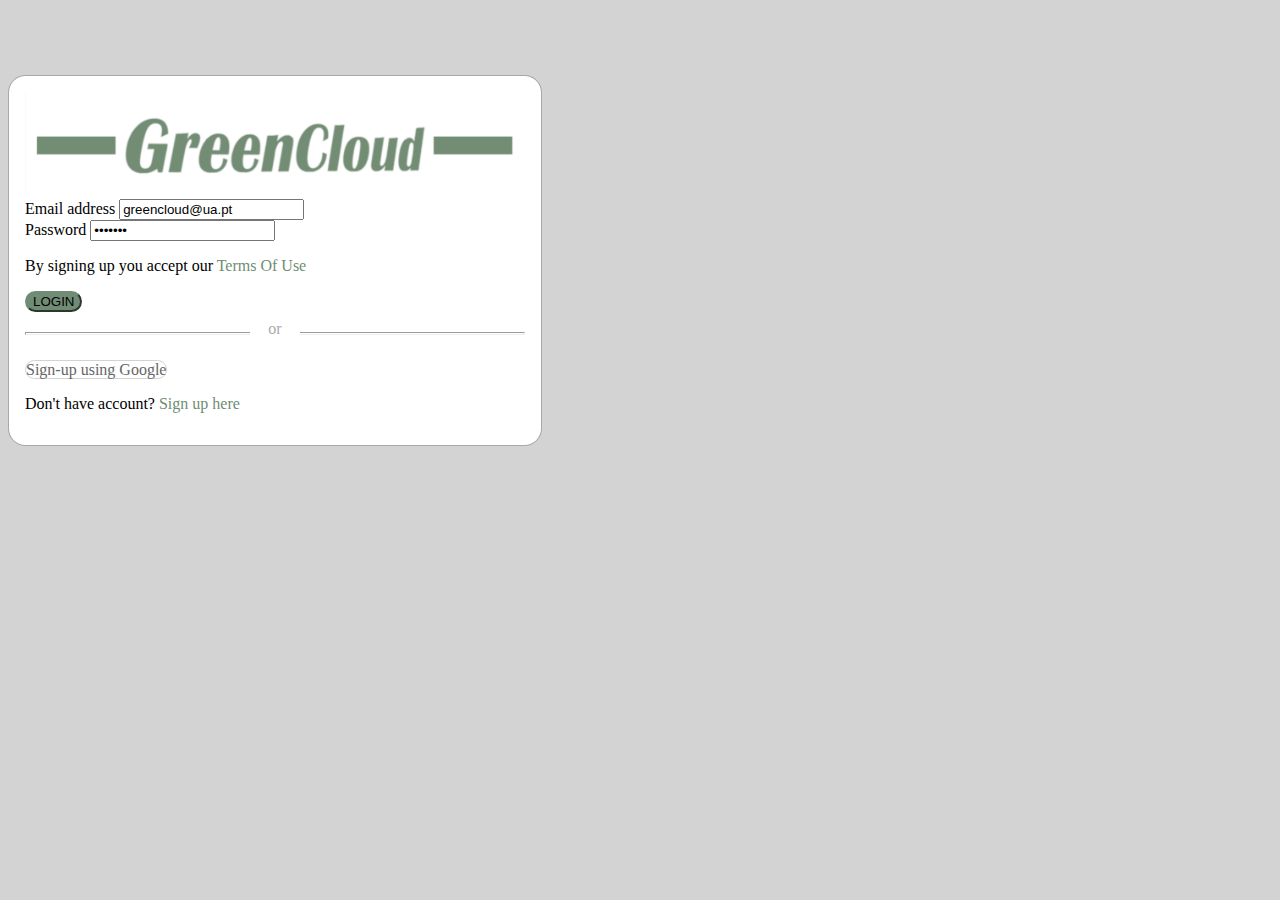
<file: login/index.html>
<!DOCTYPE html>
<html>
    <head>
        <meta charset="utf-8">
        <meta name="viewport" content="width=device-width, initial-scale=1">
        <link rel="stylesheet" href="https://stackpath.bootstrapcdn.com/bootstrap/4.1.3/css/bootstrap.min.css" integrity="sha384-MCw98/SFnGE8fJT3GXwEOngsV7Zt27NXFoaoApmYm81iuXoPkFOJwJ8ERdknLPMO" crossorigin="anonymous">
        <script src="https://code.jquery.com/jquery-3.3.1.slim.min.js" integrity="sha384-q8i/X+965DzO0rT7abK41JStQIAqVgRVzpbzo5smXKp4YfRvH+8abtTE1Pi6jizo" crossorigin="anonymous"></script>
        <script src="https://cdnjs.cloudflare.com/ajax/libs/popper.js/1.14.3/umd/popper.min.js" integrity="sha384-ZMP7rVo3mIykV+2+9J3UJ46jBk0WLaUAdn689aCwoqbBJiSnjAK/l8WvCWPIPm49" crossorigin="anonymous"></script>
        <script src="https://stackpath.bootstrapcdn.com/bootstrap/4.1.3/js/bootstrap.min.js" integrity="sha384-ChfqqxuZUCnJSK3+MXmPNIyE6ZbWh2IMqE241rYiqJxyMiZ6OW/JmZQ5stwEULTy" crossorigin="anonymous"></script>
        <script src="https://ajax.googleapis.com/ajax/libs/jquery/3.2.1/jquery.min.js"></script>
        <script type="text/javascript" src="login.js"></script>
        <link rel="stylesheet" type="text/css" href="login.css">
    </head>
    <body>
        <div class="container">
            <div class="row">
                <div class="col-md-5 mx-auto">



                    <div id="first">
                        <div class="myform form ">
                            <div class="col-md-12 text-center">
                                <img src="login_logo.png" style="width: 100%">
                            </div>
                            <form action="" method="post" name="login">
                                <div class="form-group">
                                    <label for="email">Email address</label>
                                    <input type="email" name="email"  class="form-control" id="email" value = "greencloud@ua.pt" aria-describedby="emailHelp" placeholder="Enter email">
                                </div>
                                <div class="form-group">
                                    <label for="password">Password</label>
                                    <input type="password" name="password" id="password"  value = "gcmasua" class="form-control" aria-describedby="emailHelp" placeholder="Enter Password">
                                    <div class="alert alert-danger no_error" id="name_error" style="display: none">Password incorrect!</div>

                                </div>
                                <div class="form-group">
                                    <p class="text-center">By signing up you accept our <a href="#">Terms Of Use</a></p>
                                </div>
                                <div class="col-md-12 text-center ">
                                    <button id="submit" type="submit" class=" btn btn-block mybtn btn-primary tx-tfm">Login</button>
                                </div>
                                <div class="col-md-12 ">
                                    <div class="login-or">
                                        <hr class="hr-or">
                                        <span class="span-or">or</span>
                                    </div>
                                </div>
                                <div class="col-md-12 mb-3">
                                    <p class="text-center">
                                        <a href="https://accounts.google.com/" class="google btn mybtn"><i class="fa fa-google-plus">
                                            </i> Sign-up using Google
                                        </a>
                                    </p>
                                </div>
                                <div class="form-group">
                                    <p class="text-center">Don't have account? <a onclick="swithLogin()" id="signup">Sign up here</a></p>
                                </div>
                            </form>

                        </div>
                    </div>


                    <div id="second">
                        <h2>oi</h2>
                    </div>




                </div>
            </div>
        </div>
    </body>
</html>
</file>
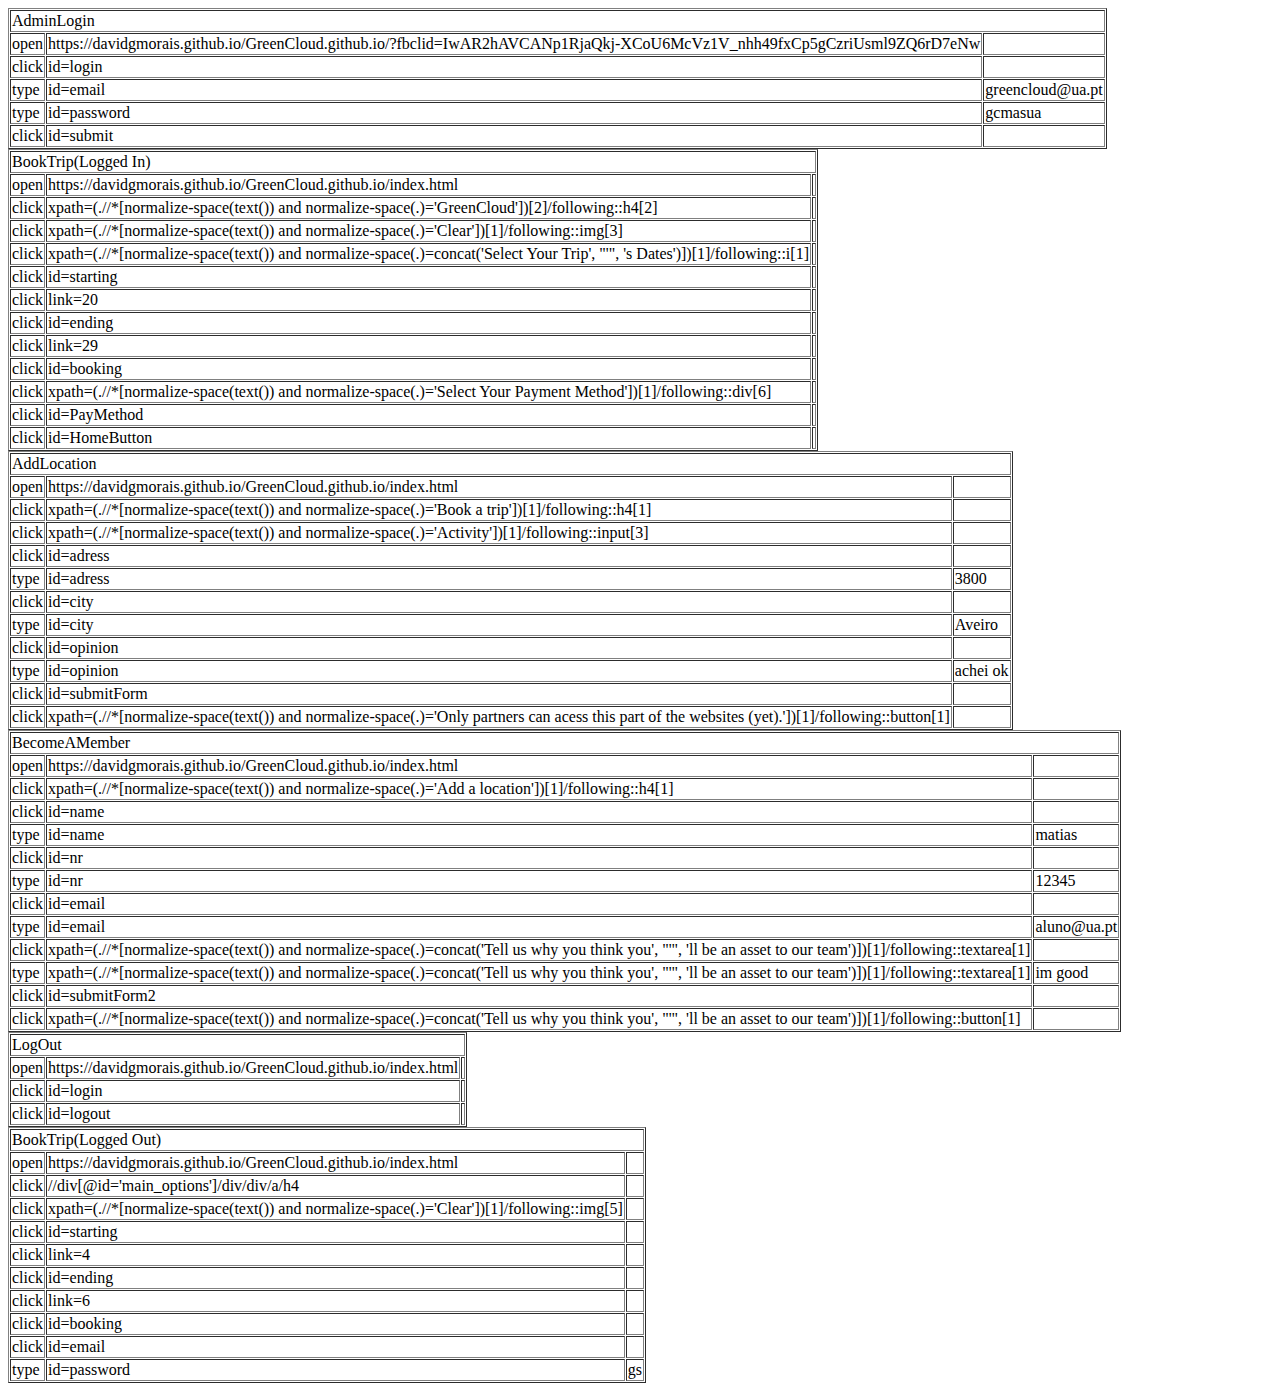
<file: test.html>
<?xml version="1.0" encoding="UTF-8"?>
<!DOCTYPE html PUBLIC "-//W3C//DTD XHTML 1.0 Strict//EN" http://www.w3.org/TR/xhtml1/DTD/xhtml1-strict.dtd">
<html xmlns="http://www.w3.org/1999/xhtml" xml:lang="en" lang="en">
<head>
	<meta content="text/html; charset=UTF-8" http-equiv="content-type" />
	<title>GreenCloud</title>
</head>
<body>
<table cellpadding="1" cellspacing="1" border="1">
<thead>
<tr><td rowspan="1" colspan="3">AdminLogin</td></tr>
</thead>
<tbody>
<tr><td>open</td><td>https://davidgmorais.github.io/GreenCloud.github.io/?fbclid=IwAR2hAVCANp1RjaQkj-XCoU6McVz1V_nhh49fxCp5gCzriUsml9ZQ6rD7eNw<datalist><option>https://davidgmorais.github.io/GreenCloud.github.io/?fbclid=IwAR2hAVCANp1RjaQkj-XCoU6McVz1V_nhh49fxCp5gCzriUsml9ZQ6rD7eNw</option></datalist></td><td></td>
</tr>
<tr><td>click</td><td>id=login<datalist><option>id=login</option><option>//button[@id='login']</option><option>//div[@id='botao']/button</option><option>//button</option></datalist></td><td></td>
</tr>
<tr><td>type</td><td>id=email<datalist><option>id=email</option><option>name=email</option><option>xpath=(.//*[normalize-space(text()) and normalize-space(.)='Email address'])[1]/following::input[1]</option><option>xpath=(.//*[normalize-space(text()) and normalize-space(.)='Password'])[1]/preceding::input[1]</option><option>xpath=(.//*[normalize-space(text()) and normalize-space(.)='Login'])[1]/preceding::input[2]</option><option>//input[@id='email']</option><option>//div[@id='FirstForm']/form/div/input</option><option>//input</option><option>css=#email</option></datalist></td><td>greencloud@ua.pt</td>
</tr>
<tr><td>type</td><td>id=password<datalist><option>id=password</option><option>name=password</option><option>xpath=(.//*[normalize-space(text()) and normalize-space(.)='Password'])[1]/following::input[1]</option><option>xpath=(.//*[normalize-space(text()) and normalize-space(.)='Email address'])[1]/following::input[2]</option><option>xpath=(.//*[normalize-space(text()) and normalize-space(.)='Login'])[1]/preceding::input[1]</option><option>xpath=(.//*[normalize-space(text()) and normalize-space(.)='or'])[1]/preceding::input[1]</option><option>//input[@id='password']</option><option>//div[@id='FirstForm']/form/div[2]/input</option><option>//div[2]/input</option><option>css=#password</option></datalist></td><td>gcmasua</td>
</tr>
<tr><td>click</td><td>id=submit<datalist><option>id=submit</option><option>xpath=(.//*[normalize-space(text()) and normalize-space(.)='Password'])[1]/following::button[1]</option><option>xpath=(.//*[normalize-space(text()) and normalize-space(.)='Email address'])[1]/following::button[1]</option><option>xpath=(.//*[normalize-space(text()) and normalize-space(.)='or'])[1]/preceding::button[1]</option><option>xpath=(.//*[normalize-space(text()) and normalize-space(.)='Sign-up using Google'])[1]/preceding::button[1]</option><option>//button[@id='submit']</option><option>//div[@id='FirstForm']/form/div[4]/button</option><option>//button</option><option>css=#submit</option></datalist></td><td></td>
</tr>
</tbody></table>
<table cellpadding="1" cellspacing="1" border="1">
<thead>
<tr><td rowspan="1" colspan="3">BookTrip(Logged In)</td></tr>
</thead>
<tbody>
<tr><td>open</td><td>https://davidgmorais.github.io/GreenCloud.github.io/index.html<datalist><option>https://davidgmorais.github.io/GreenCloud.github.io/index.html</option></datalist></td><td></td>
</tr>
<tr><td>click</td><td>xpath=(.//*[normalize-space(text()) and normalize-space(.)='GreenCloud'])[2]/following::h4[2]<datalist><option>xpath=(.//*[normalize-space(text()) and normalize-space(.)='GreenCloud'])[2]/following::h4[2]</option><option>xpath=(.//*[normalize-space(text()) and normalize-space(.)='About'])[1]/following::h4[2]</option><option>xpath=(.//*[normalize-space(text()) and normalize-space(.)='Add a location'])[1]/preceding::h4[1]</option><option>xpath=(.//*[normalize-space(text()) and normalize-space(.)='Become a member'])[1]/preceding::h4[2]</option><option>//div[@id='main_options']/div/div/a/h4</option><option>//a/h4</option><option>css=a &gt; h4</option></datalist></td><td></td>
</tr>
<tr><td>click</td><td>xpath=(.//*[normalize-space(text()) and normalize-space(.)='Clear'])[1]/following::img[3]<datalist><option>xpath=(.//*[normalize-space(text()) and normalize-space(.)='Clear'])[1]/following::img[3]</option><option>xpath=(.//*[normalize-space(text()) and normalize-space(.)='Filter'])[1]/following::img[3]</option><option>xpath=(.//*[normalize-space(text()) and normalize-space(.)='No results were found!'])[1]/preceding::img[3]</option><option>//img[@title='Águas do Gerês']</option><option>//div[3]/a/img</option></datalist></td><td></td>
</tr>
<tr><td>click</td><td>xpath=(.//*[normalize-space(text()) and normalize-space(.)=concat('Select Your Trip', "'", 's Dates')])[1]/following::i[1]<datalist><option>xpath=(.//*[normalize-space(text()) and normalize-space(.)=concat('Select Your Trip', "'", 's Dates')])[1]/following::i[1]</option><option>xpath=(.//*[normalize-space(text()) and normalize-space(.)='Book the trip'])[1]/preceding::i[3]</option><option>xpath=(.//*[normalize-space(text()) and normalize-space(.)='Select Your Payment Method'])[1]/preceding::i[3]</option><option>//p[@id='s']/i</option><option>//i</option><option>css=i.fas.fa-calendar-alt</option></datalist></td><td></td>
</tr>
<tr><td>click</td><td>id=starting<datalist><option>id=starting</option><option>xpath=(.//*[normalize-space(text()) and normalize-space(.)=concat('Select Your Trip', "'", 's Dates')])[1]/following::input[1]</option><option>xpath=(.//*[normalize-space(text()) and normalize-space(.)='Book the trip'])[1]/preceding::input[2]</option><option>xpath=(.//*[normalize-space(text()) and normalize-space(.)='Select Your Payment Method'])[1]/preceding::input[2]</option><option>//input[@id='starting']</option><option>//p[@id='s']/input</option><option>//input</option><option>css=#starting</option></datalist></td><td></td>
</tr>
<tr><td>click</td><td>link=20<datalist><option>link=20</option><option>xpath=(.//*[normalize-space(text()) and normalize-space(.)='Sa'])[1]/following::a[20]</option><option>xpath=(.//*[normalize-space(text()) and normalize-space(.)='Fr'])[1]/following::a[20]</option><option>//a[contains(text(),'20')]</option><option>//div[@id='ui-datepicker-div']/table/tbody/tr[4]/td[5]/a</option><option>xpath=(//a[contains(@href, '#')])[20]</option><option>//tr[4]/td[5]/a</option><option>css=a.ui-state-default.ui-state-hover</option></datalist></td><td></td>
</tr>
<tr><td>click</td><td>id=ending<datalist><option>id=ending</option><option>xpath=(.//*[normalize-space(text()) and normalize-space(.)=concat('Select Your Trip', "'", 's Dates')])[1]/following::input[2]</option><option>xpath=(.//*[normalize-space(text()) and normalize-space(.)='Book the trip'])[1]/preceding::input[1]</option><option>xpath=(.//*[normalize-space(text()) and normalize-space(.)='Select Your Payment Method'])[1]/preceding::input[1]</option><option>//input[@id='ending']</option><option>//p[@id='e']/input</option><option>//div[3]/p/input</option><option>css=#ending</option></datalist></td><td></td>
</tr>
<tr><td>click</td><td>link=29<datalist><option>link=29</option><option>xpath=(.//*[normalize-space(text()) and normalize-space(.)='Sa'])[1]/following::a[29]</option><option>xpath=(.//*[normalize-space(text()) and normalize-space(.)='Fr'])[1]/following::a[29]</option><option>//a[contains(text(),'29')]</option><option>//div[@id='ui-datepicker-div']/table/tbody/tr[5]/td[7]/a</option><option>xpath=(//a[contains(@href, '#')])[29]</option><option>//tr[5]/td[7]/a</option><option>css=a.ui-state-default.ui-state-hover</option></datalist></td><td></td>
</tr>
<tr><td>click</td><td>id=booking<datalist><option>id=booking</option><option>xpath=(.//*[normalize-space(text()) and normalize-space(.)=concat('Select Your Trip', "'", 's Dates')])[1]/following::button[1]</option><option>xpath=(.//*[normalize-space(text()) and normalize-space(.)='Select Your Payment Method'])[1]/preceding::button[1]</option><option>xpath=(.//*[normalize-space(text()) and normalize-space(.)='Go back'])[1]/preceding::button[1]</option><option>//button[@id='booking']</option><option>//div[@id='price']/div[5]/button</option><option>//button</option><option>css=#booking</option></datalist></td><td></td>
</tr>
<tr><td>click</td><td>xpath=(.//*[normalize-space(text()) and normalize-space(.)='Select Your Payment Method'])[1]/following::div[6]<datalist><option>xpath=(.//*[normalize-space(text()) and normalize-space(.)='Select Your Payment Method'])[1]/following::div[6]</option><option>xpath=(.//*[normalize-space(text()) and normalize-space(.)='Book the trip'])[1]/following::div[8]</option><option>xpath=(.//*[normalize-space(text()) and normalize-space(.)='Go back'])[1]/preceding::div[1]</option><option>xpath=(.//*[normalize-space(text()) and normalize-space(.)='Make the payment'])[1]/preceding::div[1]</option><option>//div[@id='payment']/div[2]/div/label[4]/div</option><option>//label[4]/div</option><option>css=div.method.paypal</option></datalist></td><td></td>
</tr>
<tr><td>click</td><td>id=PayMethod<datalist><option>id=PayMethod</option><option>xpath=(.//*[normalize-space(text()) and normalize-space(.)='Go back'])[1]/following::button[1]</option><option>xpath=(.//*[normalize-space(text()) and normalize-space(.)='Select Your Payment Method'])[1]/following::button[2]</option><option>xpath=(.//*[normalize-space(text()) and normalize-space(.)='A confirmation e-mail has been sent to your inbox.'])[1]/preceding::button[1]</option><option>xpath=(.//*[normalize-space(text()) and normalize-space(.)='Thanks for choosing GreenCloud!'])[1]/preceding::button[1]</option><option>//button[@id='PayMethod']</option><option>//div[@id='payment']/div[3]/button[2]</option><option>//button[2]</option><option>css=#PayMethod</option></datalist></td><td></td>
</tr>
<tr><td>click</td><td>id=HomeButton<datalist><option>id=HomeButton</option><option>xpath=(.//*[normalize-space(text()) and normalize-space(.)='Thanks for choosing GreenCloud!'])[1]/following::button[1]</option><option>xpath=(.//*[normalize-space(text()) and normalize-space(.)='A confirmation e-mail has been sent to your inbox.'])[1]/following::button[1]</option><option>xpath=(.//*[normalize-space(text()) and normalize-space(.)='Águas do Gerês'])[1]/preceding::button[1]</option><option>xpath=(.//*[normalize-space(text()) and normalize-space(.)='Prev'])[1]/preceding::button[1]</option><option>//button[@id='HomeButton']</option><option>//div[@id='notif']/button</option><option>//body/div/div/div[2]/div[3]/button</option><option>css=#HomeButton</option></datalist></td><td></td>
</tr>
</tbody></table>
<table cellpadding="1" cellspacing="1" border="1">
<thead>
<tr><td rowspan="1" colspan="3">AddLocation</td></tr>
</thead>
<tbody>
<tr><td>open</td><td>https://davidgmorais.github.io/GreenCloud.github.io/index.html<datalist><option>https://davidgmorais.github.io/GreenCloud.github.io/index.html</option></datalist></td><td></td>
</tr>
<tr><td>click</td><td>xpath=(.//*[normalize-space(text()) and normalize-space(.)='Book a trip'])[1]/following::h4[1]<datalist><option>xpath=(.//*[normalize-space(text()) and normalize-space(.)='Book a trip'])[1]/following::h4[1]</option><option>xpath=(.//*[normalize-space(text()) and normalize-space(.)='GreenCloud'])[2]/following::h4[3]</option><option>xpath=(.//*[normalize-space(text()) and normalize-space(.)='Become a member'])[1]/preceding::h4[1]</option><option>xpath=(.//*[normalize-space(text()) and normalize-space(.)='Talk to others'])[1]/preceding::h4[2]</option><option>//div[@id='addLocationForm']/h4</option><option>//div/div[2]/h4</option><option>css=#addLocationForm &gt; h4</option></datalist></td><td></td>
</tr>
<tr><td>click</td><td>xpath=(.//*[normalize-space(text()) and normalize-space(.)='Activity'])[1]/following::input[3]<datalist><option>xpath=(.//*[normalize-space(text()) and normalize-space(.)='Activity'])[1]/following::input[3]</option><option>xpath=(.//*[normalize-space(text()) and normalize-space(.)='Pictures'])[1]/preceding::input[2]</option><option>xpath=(.//*[normalize-space(text()) and normalize-space(.)='Only partners can acess this part of the websites (yet).'])[1]/preceding::input[5]</option><option>xpath=(//input[@id='activity'])[3]</option><option>//div[@id='FormBody']/div/div/div/input[3]</option><option>//input[3]</option></datalist></td><td></td>
</tr>
<tr><td>click</td><td>id=adress<datalist><option>id=adress</option><option>name=Adress</option><option>xpath=(.//*[normalize-space(text()) and normalize-space(.)='Pictures'])[1]/following::input[2]</option><option>xpath=(.//*[normalize-space(text()) and normalize-space(.)='Activity'])[1]/following::input[6]</option><option>xpath=(.//*[normalize-space(text()) and normalize-space(.)='Only partners can acess this part of the websites (yet).'])[1]/preceding::input[2]</option><option>xpath=(.//*[normalize-space(text()) and normalize-space(.)='Close'])[1]/preceding::input[2]</option><option>//input[@id='adress']</option><option>//div[@id='FormBody']/div[2]/div/div/input</option><option>//div[2]/div/div/input</option><option>css=#adress</option></datalist></td><td></td>
</tr>
<tr><td>type</td><td>id=adress<datalist><option>id=adress</option><option>name=Adress</option><option>xpath=(.//*[normalize-space(text()) and normalize-space(.)='Pictures'])[1]/following::input[2]</option><option>xpath=(.//*[normalize-space(text()) and normalize-space(.)='Activity'])[1]/following::input[6]</option><option>xpath=(.//*[normalize-space(text()) and normalize-space(.)='Only partners can acess this part of the websites (yet).'])[1]/preceding::input[2]</option><option>xpath=(.//*[normalize-space(text()) and normalize-space(.)='Close'])[1]/preceding::input[2]</option><option>//input[@id='adress']</option><option>//div[@id='FormBody']/div[2]/div/div/input</option><option>//div[2]/div/div/input</option><option>css=#adress</option></datalist></td><td>3800</td>
</tr>
<tr><td>click</td><td>id=city<datalist><option>id=city</option><option>xpath=(.//*[normalize-space(text()) and normalize-space(.)='Pictures'])[1]/following::input[3]</option><option>xpath=(.//*[normalize-space(text()) and normalize-space(.)='Activity'])[1]/following::input[7]</option><option>xpath=(.//*[normalize-space(text()) and normalize-space(.)='Only partners can acess this part of the websites (yet).'])[1]/preceding::input[1]</option><option>xpath=(.//*[normalize-space(text()) and normalize-space(.)='Close'])[1]/preceding::input[1]</option><option>//input[@id='city']</option><option>//div[@id='FormBody']/div[2]/div/div[2]/input</option><option>//div[2]/div/div[2]/input</option><option>css=#city</option></datalist></td><td></td>
</tr>
<tr><td>type</td><td>id=city<datalist><option>id=city</option><option>xpath=(.//*[normalize-space(text()) and normalize-space(.)='Pictures'])[1]/following::input[3]</option><option>xpath=(.//*[normalize-space(text()) and normalize-space(.)='Activity'])[1]/following::input[7]</option><option>xpath=(.//*[normalize-space(text()) and normalize-space(.)='Only partners can acess this part of the websites (yet).'])[1]/preceding::input[1]</option><option>xpath=(.//*[normalize-space(text()) and normalize-space(.)='Close'])[1]/preceding::input[1]</option><option>//input[@id='city']</option><option>//div[@id='FormBody']/div[2]/div/div[2]/input</option><option>//div[2]/div/div[2]/input</option><option>css=#city</option></datalist></td><td>Aveiro</td>
</tr>
<tr><td>click</td><td>id=opinion<datalist><option>id=opinion</option><option>name=opinion</option><option>xpath=(.//*[normalize-space(text()) and normalize-space(.)='Pictures'])[1]/following::textarea[1]</option><option>xpath=(.//*[normalize-space(text()) and normalize-space(.)='Activity'])[1]/following::textarea[1]</option><option>xpath=(.//*[normalize-space(text()) and normalize-space(.)='Only partners can acess this part of the websites (yet).'])[1]/preceding::textarea[1]</option><option>xpath=(.//*[normalize-space(text()) and normalize-space(.)='Close'])[1]/preceding::textarea[1]</option><option>//textarea[@id='opinion']</option><option>//div[@id='FormBody']/div[3]/textarea</option><option>//textarea</option><option>css=#opinion</option></datalist></td><td></td>
</tr>
<tr><td>type</td><td>id=opinion<datalist><option>id=opinion</option><option>name=opinion</option><option>xpath=(.//*[normalize-space(text()) and normalize-space(.)='Pictures'])[1]/following::textarea[1]</option><option>xpath=(.//*[normalize-space(text()) and normalize-space(.)='Activity'])[1]/following::textarea[1]</option><option>xpath=(.//*[normalize-space(text()) and normalize-space(.)='Only partners can acess this part of the websites (yet).'])[1]/preceding::textarea[1]</option><option>xpath=(.//*[normalize-space(text()) and normalize-space(.)='Close'])[1]/preceding::textarea[1]</option><option>//textarea[@id='opinion']</option><option>//div[@id='FormBody']/div[3]/textarea</option><option>//textarea</option><option>css=#opinion</option></datalist></td><td>achei ok</td>
</tr>
<tr><td>click</td><td>id=submitForm<datalist><option>id=submitForm</option><option>xpath=(.//*[normalize-space(text()) and normalize-space(.)='Close'])[1]/following::button[1]</option><option>xpath=(.//*[normalize-space(text()) and normalize-space(.)='Only partners can acess this part of the websites (yet).'])[1]/following::button[2]</option><option>xpath=(.//*[normalize-space(text()) and normalize-space(.)='Full Name:'])[1]/preceding::button[1]</option><option>xpath=(.//*[normalize-space(text()) and normalize-space(.)='Phone number:'])[1]/preceding::button[1]</option><option>//button[@id='submitForm']</option><option>//div[@id='addLocation']/div/div/div[2]/button[2]</option><option>//button[2]</option><option>css=#submitForm</option></datalist></td><td></td>
</tr>
<tr><td>click</td><td>xpath=(.//*[normalize-space(text()) and normalize-space(.)='Only partners can acess this part of the websites (yet).'])[1]/following::button[1]<datalist><option>xpath=(.//*[normalize-space(text()) and normalize-space(.)='Only partners can acess this part of the websites (yet).'])[1]/following::button[1]</option><option>xpath=(.//*[normalize-space(text()) and normalize-space(.)='Pictures'])[1]/following::button[1]</option><option>xpath=(.//*[normalize-space(text()) and normalize-space(.)='Submit'])[1]/preceding::button[1]</option><option>xpath=(.//*[normalize-space(text()) and normalize-space(.)='Full Name:'])[1]/preceding::button[2]</option><option>//div[@id='addLocation']/div/div/div[2]/button</option><option>//div/div/div[2]/button</option><option>css=div.modal-footer &gt; button.btn</option></datalist></td><td></td>
</tr>
</tbody></table>
<table cellpadding="1" cellspacing="1" border="1">
<thead>
<tr><td rowspan="1" colspan="3">BecomeAMember</td></tr>
</thead>
<tbody>
<tr><td>open</td><td>https://davidgmorais.github.io/GreenCloud.github.io/index.html<datalist><option>https://davidgmorais.github.io/GreenCloud.github.io/index.html</option></datalist></td><td></td>
</tr>
<tr><td>click</td><td>xpath=(.//*[normalize-space(text()) and normalize-space(.)='Add a location'])[1]/following::h4[1]<datalist><option>xpath=(.//*[normalize-space(text()) and normalize-space(.)='Add a location'])[1]/following::h4[1]</option><option>xpath=(.//*[normalize-space(text()) and normalize-space(.)='Book a trip'])[1]/following::h4[2]</option><option>xpath=(.//*[normalize-space(text()) and normalize-space(.)='Talk to others'])[1]/preceding::h4[1]</option><option>xpath=(.//*[normalize-space(text()) and normalize-space(.)='Client support'])[1]/preceding::h4[2]</option><option>//div[@id='bmForm']/h4</option><option>//div[3]/h4</option><option>css=#bmForm &gt; h4</option></datalist></td><td></td>
</tr>
<tr><td>click</td><td>id=name<datalist><option>id=name</option><option>name=name</option><option>xpath=(.//*[normalize-space(text()) and normalize-space(.)='Full Name:'])[1]/following::input[1]</option><option>xpath=(.//*[normalize-space(text()) and normalize-space(.)='Submit'])[1]/following::input[1]</option><option>xpath=(.//*[normalize-space(text()) and normalize-space(.)='Phone number:'])[1]/preceding::input[1]</option><option>xpath=(.//*[normalize-space(text()) and normalize-space(.)='Resumme(CV):'])[1]/preceding::input[2]</option><option>//input[@id='name']</option><option>//div[@id='FormBody2']/div/div/div/input</option><option>//div[5]/div/div/div/div/div/div/div/input</option><option>css=#name</option></datalist></td><td></td>
</tr>
<tr><td>type</td><td>id=name<datalist><option>id=name</option><option>name=name</option><option>xpath=(.//*[normalize-space(text()) and normalize-space(.)='Full Name:'])[1]/following::input[1]</option><option>xpath=(.//*[normalize-space(text()) and normalize-space(.)='Submit'])[1]/following::input[1]</option><option>xpath=(.//*[normalize-space(text()) and normalize-space(.)='Phone number:'])[1]/preceding::input[1]</option><option>xpath=(.//*[normalize-space(text()) and normalize-space(.)='Resumme(CV):'])[1]/preceding::input[2]</option><option>//input[@id='name']</option><option>//div[@id='FormBody2']/div/div/div/input</option><option>//div[5]/div/div/div/div/div/div/div/input</option><option>css=#name</option></datalist></td><td>matias</td>
</tr>
<tr><td>click</td><td>id=nr<datalist><option>id=nr</option><option>name=nr</option><option>xpath=(.//*[normalize-space(text()) and normalize-space(.)='Phone number:'])[1]/following::input[1]</option><option>xpath=(.//*[normalize-space(text()) and normalize-space(.)='Full Name:'])[1]/following::input[2]</option><option>xpath=(.//*[normalize-space(text()) and normalize-space(.)='Resumme(CV):'])[1]/preceding::input[1]</option><option>xpath=(.//*[normalize-space(text()) and normalize-space(.)='Email:'])[1]/preceding::input[2]</option><option>//input[@id='nr']</option><option>//div[@id='FormBody2']/div/div/div/input[2]</option><option>//div[5]/div/div/div/div/div/div/div/input[2]</option><option>css=#nr</option></datalist></td><td></td>
</tr>
<tr><td>type</td><td>id=nr<datalist><option>id=nr</option><option>name=nr</option><option>xpath=(.//*[normalize-space(text()) and normalize-space(.)='Phone number:'])[1]/following::input[1]</option><option>xpath=(.//*[normalize-space(text()) and normalize-space(.)='Full Name:'])[1]/following::input[2]</option><option>xpath=(.//*[normalize-space(text()) and normalize-space(.)='Resumme(CV):'])[1]/preceding::input[1]</option><option>xpath=(.//*[normalize-space(text()) and normalize-space(.)='Email:'])[1]/preceding::input[2]</option><option>//input[@id='nr']</option><option>//div[@id='FormBody2']/div/div/div/input[2]</option><option>//div[5]/div/div/div/div/div/div/div/input[2]</option><option>css=#nr</option></datalist></td><td>12345</td>
</tr>
<tr><td>click</td><td>id=email<datalist><option>id=email</option><option>name=email</option><option>xpath=(.//*[normalize-space(text()) and normalize-space(.)='Email:'])[1]/following::input[1]</option><option>xpath=(.//*[normalize-space(text()) and normalize-space(.)='Resumme(CV):'])[1]/following::input[2]</option><option>xpath=(.//*[normalize-space(text()) and normalize-space(.)=concat('Tell us why you think you', "'", 'll be an asset to our team')])[1]/preceding::input[1]</option><option>xpath=(.//*[normalize-space(text()) and normalize-space(.)='Close'])[2]/preceding::input[1]</option><option>//input[@id='email']</option><option>//div[@id='FormBody2']/div[2]/input</option><option>//div[5]/div/div/div/div/div[2]/input</option><option>css=#email</option></datalist></td><td></td>
</tr>
<tr><td>type</td><td>id=email<datalist><option>id=email</option><option>name=email</option><option>xpath=(.//*[normalize-space(text()) and normalize-space(.)='Email:'])[1]/following::input[1]</option><option>xpath=(.//*[normalize-space(text()) and normalize-space(.)='Resumme(CV):'])[1]/following::input[2]</option><option>xpath=(.//*[normalize-space(text()) and normalize-space(.)=concat('Tell us why you think you', "'", 'll be an asset to our team')])[1]/preceding::input[1]</option><option>xpath=(.//*[normalize-space(text()) and normalize-space(.)='Close'])[2]/preceding::input[1]</option><option>//input[@id='email']</option><option>//div[@id='FormBody2']/div[2]/input</option><option>//div[5]/div/div/div/div/div[2]/input</option><option>css=#email</option></datalist></td><td>aluno@ua.pt</td>
</tr>
<tr><td>click</td><td>xpath=(.//*[normalize-space(text()) and normalize-space(.)=concat('Tell us why you think you', "'", 'll be an asset to our team')])[1]/following::textarea[1]<datalist><option>xpath=(.//*[normalize-space(text()) and normalize-space(.)=concat('Tell us why you think you', "'", 'll be an asset to our team')])[1]/following::textarea[1]</option><option>xpath=(.//*[normalize-space(text()) and normalize-space(.)='Email:'])[1]/following::textarea[1]</option><option>xpath=(.//*[normalize-space(text()) and normalize-space(.)='Close'])[2]/preceding::textarea[1]</option><option>xpath=(.//*[normalize-space(text()) and normalize-space(.)='Submit'])[2]/preceding::textarea[1]</option><option>xpath=(//textarea[@id='opinion'])[2]</option><option>//div[@id='FormBody2']/div[3]/textarea</option><option>//div[5]/div/div/div/div/div[3]/textarea</option><option>css=#FormBody2 &gt; div.form-group &gt; #opinion</option></datalist></td><td></td>
</tr>
<tr><td>type</td><td>xpath=(.//*[normalize-space(text()) and normalize-space(.)=concat('Tell us why you think you', "'", 'll be an asset to our team')])[1]/following::textarea[1]<datalist><option>xpath=(.//*[normalize-space(text()) and normalize-space(.)=concat('Tell us why you think you', "'", 'll be an asset to our team')])[1]/following::textarea[1]</option><option>xpath=(.//*[normalize-space(text()) and normalize-space(.)='Email:'])[1]/following::textarea[1]</option><option>xpath=(.//*[normalize-space(text()) and normalize-space(.)='Close'])[2]/preceding::textarea[1]</option><option>xpath=(.//*[normalize-space(text()) and normalize-space(.)='Submit'])[2]/preceding::textarea[1]</option><option>xpath=(//textarea[@id='opinion'])[2]</option><option>//div[@id='FormBody2']/div[3]/textarea</option><option>//div[5]/div/div/div/div/div[3]/textarea</option><option>css=#FormBody2 &gt; div.form-group &gt; #opinion</option></datalist></td><td>im good</td>
</tr>
<tr><td>click</td><td>id=submitForm2<datalist><option>id=submitForm2</option><option>xpath=(.//*[normalize-space(text()) and normalize-space(.)='Close'])[2]/following::button[1]</option><option>xpath=(.//*[normalize-space(text()) and normalize-space(.)=concat('Tell us why you think you', "'", 'll be an asset to our team')])[1]/following::button[2]</option><option>xpath=(.//*[normalize-space(text()) and normalize-space(.)='×'])[1]/preceding::button[1]</option><option>xpath=(.//*[normalize-space(text()) and normalize-space(.)='Send'])[1]/preceding::button[2]</option><option>//button[@id='submitForm2']</option><option>//div[@id='becomeMember']/div/div/div[2]/button[2]</option><option>//div[5]/div/div/div[2]/button[2]</option><option>css=#submitForm2</option></datalist></td><td></td>
</tr>
<tr><td>click</td><td>xpath=(.//*[normalize-space(text()) and normalize-space(.)=concat('Tell us why you think you', "'", 'll be an asset to our team')])[1]/following::button[1]<datalist><option>xpath=(.//*[normalize-space(text()) and normalize-space(.)=concat('Tell us why you think you', "'", 'll be an asset to our team')])[1]/following::button[1]</option><option>xpath=(.//*[normalize-space(text()) and normalize-space(.)='Email:'])[1]/following::button[1]</option><option>xpath=(.//*[normalize-space(text()) and normalize-space(.)='Submit'])[2]/preceding::button[1]</option><option>xpath=(.//*[normalize-space(text()) and normalize-space(.)='×'])[1]/preceding::button[2]</option><option>//div[@id='becomeMember']/div/div/div[2]/button</option><option>//div[5]/div/div/div[2]/button</option><option>css=#becomeMember &gt; div.modal-dialog &gt; div.modal-content &gt; div.modal-footer &gt; button.btn</option></datalist></td><td></td>
</tr>
</tbody></table>
<table cellpadding="1" cellspacing="1" border="1">
<thead>
<tr><td rowspan="1" colspan="3">LogOut</td></tr>
</thead>
<tbody>
<tr><td>open</td><td>https://davidgmorais.github.io/GreenCloud.github.io/index.html<datalist><option>https://davidgmorais.github.io/GreenCloud.github.io/index.html</option></datalist></td><td></td>
</tr>
<tr><td>click</td><td>id=login<datalist><option>id=login</option><option>xpath=(.//*[normalize-space(text()) and normalize-space(.)='Contact'])[1]/preceding::button[1]</option><option>xpath=(.//*[normalize-space(text()) and normalize-space(.)='About'])[1]/preceding::button[2]</option><option>//button[@id='login']</option><option>//div[@id='botao']/button</option><option>//button</option><option>css=#login</option></datalist></td><td></td>
</tr>
<tr><td>click</td><td>id=logout<datalist><option>id=logout</option><option>link=Log Out</option><option>xpath=(.//*[normalize-space(text()) and normalize-space(.)='Admin'])[1]/following::a[3]</option><option>xpath=(.//*[normalize-space(text()) and normalize-space(.)='Contact'])[1]/preceding::a[1]</option><option>xpath=(.//*[normalize-space(text()) and normalize-space(.)='About'])[1]/preceding::a[1]</option><option>//a[contains(text(),'Log Out')]</option><option>//a[@id='logout']</option><option>//div[@id='botao']/div/a[3]</option><option>xpath=(//a[contains(@href, '#')])[3]</option><option>//a[3]</option><option>css=#logout</option></datalist></td><td></td>
</tr>
</tbody></table>
<table cellpadding="1" cellspacing="1" border="1">
<thead>
<tr><td rowspan="1" colspan="3">BookTrip(Logged Out)</td></tr>
</thead>
<tbody>
<tr><td>open</td><td>https://davidgmorais.github.io/GreenCloud.github.io/index.html<datalist><option>https://davidgmorais.github.io/GreenCloud.github.io/index.html</option></datalist></td><td></td>
</tr>
<tr><td>click</td><td>//div[@id='main_options']/div/div/a/h4<datalist><option>//div[@id='main_options']/div/div/a/h4</option><option>//a/h4</option></datalist></td><td></td>
</tr>
<tr><td>click</td><td>xpath=(.//*[normalize-space(text()) and normalize-space(.)='Clear'])[1]/following::img[5]<datalist><option>xpath=(.//*[normalize-space(text()) and normalize-space(.)='Clear'])[1]/following::img[5]</option><option>xpath=(.//*[normalize-space(text()) and normalize-space(.)='Filter'])[1]/following::img[5]</option><option>xpath=(.//*[normalize-space(text()) and normalize-space(.)='No results were found!'])[1]/preceding::img[1]</option><option>//img[@title='Viagem de Moliceiro + hotel']</option><option>//div[5]/a/img</option></datalist></td><td></td>
</tr>
<tr><td>click</td><td>id=starting<datalist><option>id=starting</option><option>xpath=(.//*[normalize-space(text()) and normalize-space(.)=concat('Select Your Trip', "'", 's Dates')])[1]/following::input[1]</option><option>xpath=(.//*[normalize-space(text()) and normalize-space(.)='Book the trip'])[1]/preceding::input[2]</option><option>xpath=(.//*[normalize-space(text()) and normalize-space(.)='Select Your Payment Method'])[1]/preceding::input[2]</option><option>//input[@id='starting']</option><option>//p[@id='s']/input</option><option>//input</option><option>css=#starting</option></datalist></td><td></td>
</tr>
<tr><td>click</td><td>link=4<datalist><option>link=4</option><option>xpath=(.//*[normalize-space(text()) and normalize-space(.)='Sa'])[1]/following::a[4]</option><option>xpath=(.//*[normalize-space(text()) and normalize-space(.)='Fr'])[1]/following::a[4]</option><option>//a[contains(text(),'4')]</option><option>//div[@id='ui-datepicker-div']/table/tbody/tr[2]/td[3]/a</option><option>xpath=(//a[contains(@href, '#')])[4]</option><option>//td[3]/a</option><option>css=a.ui-state-default.ui-state-hover</option></datalist></td><td></td>
</tr>
<tr><td>click</td><td>id=ending<datalist><option>id=ending</option><option>xpath=(.//*[normalize-space(text()) and normalize-space(.)=concat('Select Your Trip', "'", 's Dates')])[1]/following::input[2]</option><option>xpath=(.//*[normalize-space(text()) and normalize-space(.)='Book the trip'])[1]/preceding::input[1]</option><option>xpath=(.//*[normalize-space(text()) and normalize-space(.)='Select Your Payment Method'])[1]/preceding::input[1]</option><option>//input[@id='ending']</option><option>//p[@id='e']/input</option><option>//div[3]/p/input</option><option>css=#ending</option></datalist></td><td></td>
</tr>
<tr><td>click</td><td>link=6<datalist><option>link=6</option><option>xpath=(.//*[normalize-space(text()) and normalize-space(.)='Sa'])[1]/following::a[6]</option><option>xpath=(.//*[normalize-space(text()) and normalize-space(.)='Fr'])[1]/following::a[6]</option><option>//a[contains(text(),'6')]</option><option>//div[@id='ui-datepicker-div']/table/tbody/tr[2]/td[5]/a</option><option>xpath=(//a[contains(@href, '#')])[6]</option><option>//td[5]/a</option><option>css=a.ui-state-default.ui-state-hover</option></datalist></td><td></td>
</tr>
<tr><td>click</td><td>id=booking<datalist><option>id=booking</option><option>xpath=(.//*[normalize-space(text()) and normalize-space(.)=concat('Select Your Trip', "'", 's Dates')])[1]/following::button[1]</option><option>xpath=(.//*[normalize-space(text()) and normalize-space(.)='Select Your Payment Method'])[1]/preceding::button[1]</option><option>xpath=(.//*[normalize-space(text()) and normalize-space(.)='Go back'])[1]/preceding::button[1]</option><option>//button[@id='booking']</option><option>//div[@id='price']/div[5]/button</option><option>//button</option><option>css=#booking</option></datalist></td><td></td>
</tr>
<tr><td>click</td><td>id=email<datalist><option>id=email</option><option>name=email</option><option>xpath=(.//*[normalize-space(text()) and normalize-space(.)='Email address'])[1]/following::input[1]</option><option>xpath=(.//*[normalize-space(text()) and normalize-space(.)='Password'])[1]/preceding::input[1]</option><option>xpath=(.//*[normalize-space(text()) and normalize-space(.)='Login'])[1]/preceding::input[2]</option><option>//input[@id='email']</option><option>//div[@id='FirstForm']/form/div/input</option><option>//input</option><option>css=#email</option></datalist></td><td></td>
</tr>
<tr><td>type</td><td>id=password<datalist><option>id=password</option><option>name=password</option><option>xpath=(.//*[normalize-space(text()) and normalize-space(.)='Password'])[1]/following::input[1]</option><option>xpath=(.//*[normalize-space(text()) and normalize-space(.)='Email address'])[1]/following::input[2]</option><option>xpath=(.//*[normalize-space(text()) and normalize-space(.)='Login'])[1]/preceding::input[1]</option><option>xpath=(.//*[normalize-space(text()) and normalize-space(.)='or'])[1]/preceding::input[1]</option><option>//input[@id='password']</option><option>//div[@id='FirstForm']/form/div[2]/input</option><option>//div[2]/input</option><option>css=#password</option></datalist></td><td>gs</td>
</tr>
</tbody></table>
</body>
</html>
</file>
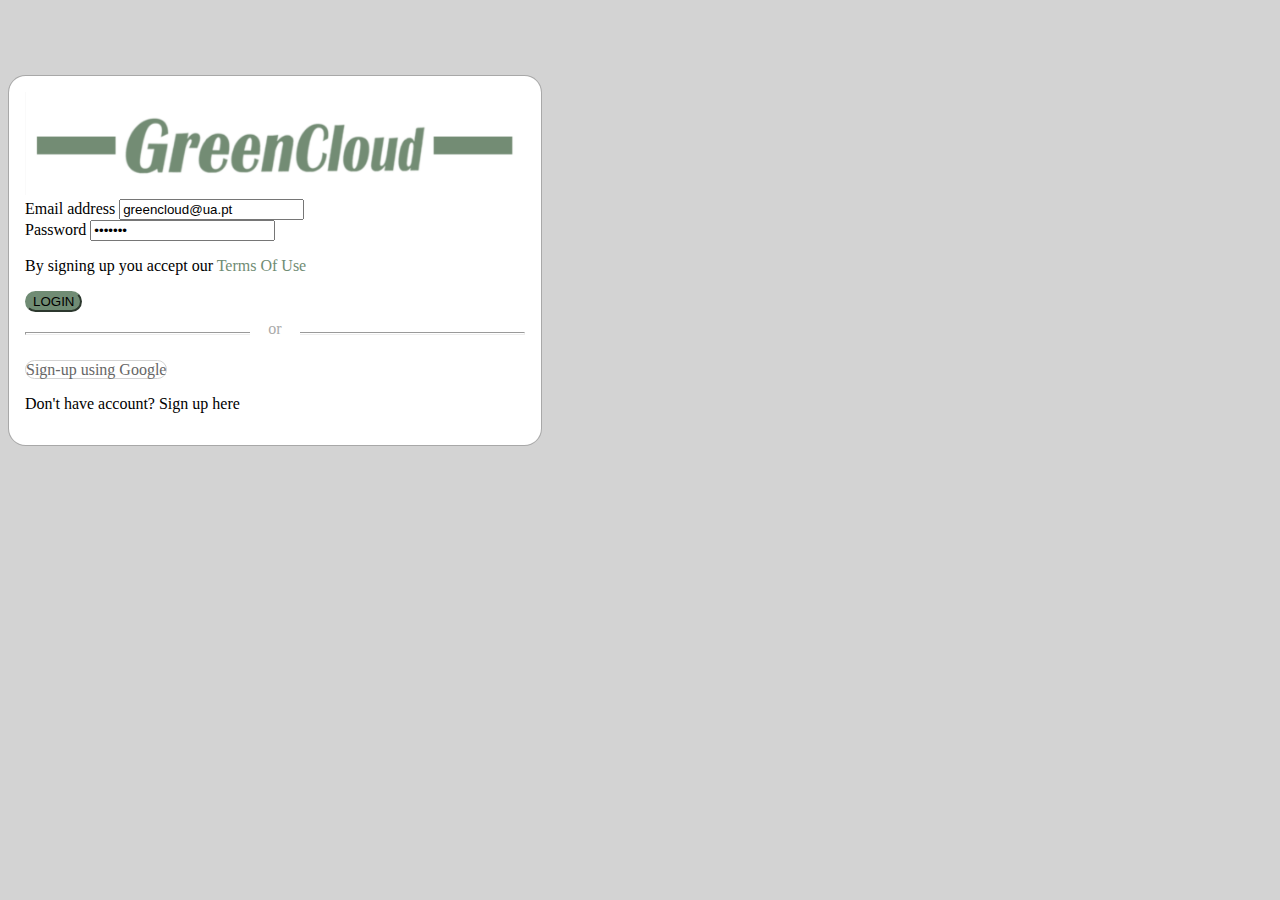
<file: login/login.html>
<!DOCTYPE html>
<html>
    <head>
        <meta charset="utf-8">
        <meta name="viewport" content="width=device-width, initial-scale=1">
        <link rel="stylesheet" href="https://stackpath.bootstrapcdn.com/bootstrap/4.1.3/css/bootstrap.min.css" integrity="sha384-MCw98/SFnGE8fJT3GXwEOngsV7Zt27NXFoaoApmYm81iuXoPkFOJwJ8ERdknLPMO" crossorigin="anonymous">
        <script src="https://code.jquery.com/jquery-3.3.1.slim.min.js" integrity="sha384-q8i/X+965DzO0rT7abK41JStQIAqVgRVzpbzo5smXKp4YfRvH+8abtTE1Pi6jizo" crossorigin="anonymous"></script>
        <script src="https://cdnjs.cloudflare.com/ajax/libs/popper.js/1.14.3/umd/popper.min.js" integrity="sha384-ZMP7rVo3mIykV+2+9J3UJ46jBk0WLaUAdn689aCwoqbBJiSnjAK/l8WvCWPIPm49" crossorigin="anonymous"></script>
        <script src="https://stackpath.bootstrapcdn.com/bootstrap/4.1.3/js/bootstrap.min.js" integrity="sha384-ChfqqxuZUCnJSK3+MXmPNIyE6ZbWh2IMqE241rYiqJxyMiZ6OW/JmZQ5stwEULTy" crossorigin="anonymous"></script>
        <script src="https://ajax.googleapis.com/ajax/libs/jquery/3.2.1/jquery.min.js"></script>
        <script type="text/javascript" src="login.js"></script>
        <link rel="stylesheet" type="text/css" href="login.css">
    </head>
    <body>
        <div class="container">
            <div class="row">
                <div class="col-md-5 mx-auto">



                    <div id="first">
                        <div class="myform form " id = "FirstForm">
                            <div class="col-md-12 text-center">
                                <img src="login_logo.png" style="width: 100%">
                            </div>
                            <form action="" method="post" name="login">
                                <div class="form-group">
                                    <label for="email">Email address</label>
                                    <input type="email" name="email"  class="form-control" id="email" value = "greencloud@ua.pt" aria-describedby="emailHelp" placeholder="Enter email">
                                </div>
                                <div class="form-group">
                                    <label for="password">Password</label>
                                    <input type="password" name="password" id="password"  value = "gcmasua" class="form-control" aria-describedby="emailHelp" placeholder="Enter Password">
                                    <div class="alert alert-danger no_error" id="name_error" style="display: none"> </div>

                                </div>
                                <div class="form-group">
                                    <p class="text-center">By signing up you accept our <a href="#">Terms Of Use</a></p>
                                </div>
                                <div class="col-md-12 text-center ">
                                    <button id="submit" type="submit" class=" btn btn-block mybtn btn-primary tx-tfm">Login</button>
                                </div>
                                <div class="col-md-12 ">
                                    <div class="login-or">
                                        <hr class="hr-or">
                                        <span class="span-or">or</span>
                                    </div>
                                </div>
                                <div class="col-md-12 mb-3">
                                    <p class="text-center">
                                        <a href="https://accounts.google.com/" class="google btn mybtn"><i class="fa fa-google-plus">
                                            </i> Sign-up using Google
                                        </a>
                                    </p>
                                </div>
                                <div class="form-group">
                                    <p class="text-center">Don't have account? <span onclick="swithLogin()" id="signup">Sign up here</span></p>
                                </div>
                            </form>

                        </div>
                    </div>


                    <div id="second">
                        <div class="myform form " id = "SecondForm">
                            <div class="logo mb-3">
                                <div class="col-md-12 text-center">
                                    <img src="login_logo.png" style="width: 100%">
                                </div>
                            </div>
                            <form action="#" name="registration">
                                <div class="form-group">
                                    <label for="exampleInputEmail1">First Name</label>
                                    <input type="text"  name="firstname" class="form-control" id="firstname" aria-describedby="emailHelp" placeholder="Enter First Name">
                                 </div>
                                 <div class="form-group">
                                    <label for="exampleInputEmail1">Last Name</label>
                                    <input type="text"  name="lastname" class="form-control" id="lastname" aria-describedby="emailHelp" placeholder="Enter Last Name">
                                 </div>
                                 <div class="form-group">
                                    <label for="exampleInputEmail1">Email address</label>
                                    <input type="email" name="NewEmail"  class="form-control" id="NewEmail" aria-describedby="emailHelp" placeholder="Enter Email">
                                    <div class="alert alert-danger no_error" id="email_error" style="display: none"> Email is already in use. </div>
                                </div>
                                 <div class="form-group">
                                    <label for="exampleInputEmail1">Password</label>
                                    <input type="password" name="NewPassword" id="NewPassword"  class="form-control" aria-describedby="emailHelp" placeholder="Enter Password">
                                 </div>

                                 <div class="form-group">
                                    <label for="exampleInputEmail1">Confirm Password</label>
                                    <input type="password" name="ConfirmPassword" id="ConfirmPassword"  class="form-control" aria-describedby="emailHelp" placeholder="Confirm Password">
                                    <div class="alert alert-danger no_error" id="password_error" style="display: none"> Passwords don't match </div>
 
                                </div>

                                <div class="col-md-12 text-center mb-3">
                                    <button id= "submit" type="submit" class=" btn btn-block mybtn btn-primary tx-tfm">Get Started For Free</button>
                                    <div class="alert alert-danger no_error" id="blank_error" style="display: none"> Fill all the fields. </div>

                                 </div>
                                 <div class="col-md-12 ">
                                    <div class="form-group">
                                       <p class="text-center"><span onclick="switchSignin()" id="signin">Already have an account?</span></p>
                                    </div>
                                 </div>
                                  </div>
                              </form>
                           </div>
                  

                </div>
            </div>
        </div>
    </body>
</html>
</file>
<file: login/login.css>
body{
padding-top:4.2rem;
padding-bottom:4.2rem;
background: lightgrey;
}
a{
 text-decoration:none !important;
    color: #708C74
}

#submit{
    background-color: #708C74;
    border-color: #708C74;
}




.myform{
position: relative;
display: -ms-flexbox;
display: flex;
padding: 1rem;
-ms-flex-direction: column;
flex-direction: column;
width: 100%;
pointer-events: auto;
background-color: #fff;
background-clip: padding-box;
border: 1px solid rgba(0,0,0,.2);
border-radius: 1.1rem;
outline: 0;
max-width: 500px;
}
 .tx-tfm{
 text-transform:uppercase;
 }
 .mybtn{
 border-radius:50px;
 }

 .login-or {
 position: relative;
 color: #aaa;
 margin-top: 10px;
 margin-bottom: 10px;
 padding-top: 10px;
 padding-bottom: 10px;
 }
 .span-or {
 display: block;
 position: absolute;
 left: 50%;
 top: -2px;
 margin-left: -25px;
 background-color: #fff;
 width: 50px;
 text-align: center;
 }
 .hr-or {
 height: 1px;
 margin-top: 0px !important;
 margin-bottom: 0px !important;
 }
 .google {
 color:#666;
 width:100%;
 height:40px;
 text-align:center;
 outline:none;
 border: 1px solid lightgrey;
 }
  form .error {
 color: #ff0000;
 }
 #second{display:none;}
</file>
